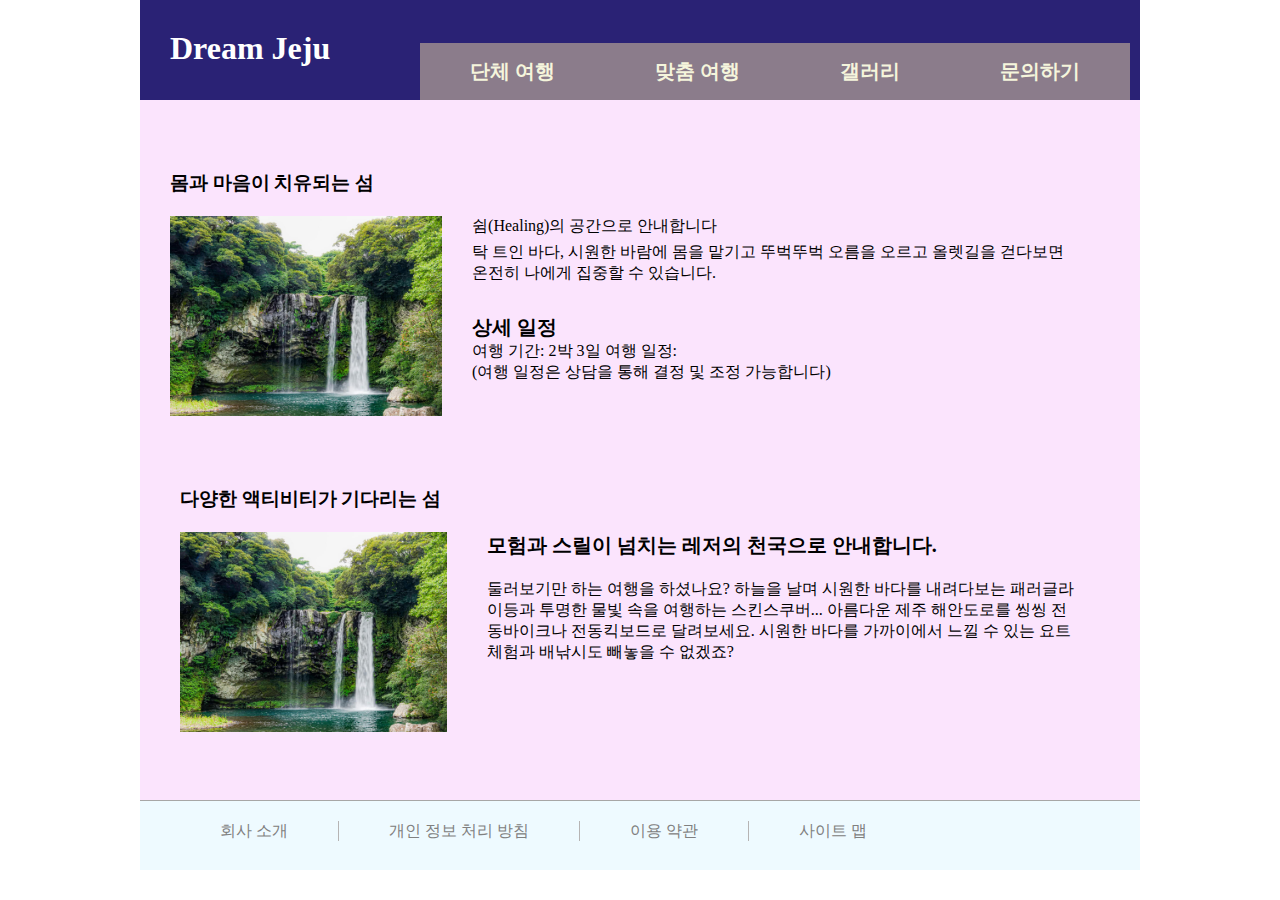
<file: index.html>
<!DOCTYPE html>
<html lang="ko">
  <head>
    <meta charset="UTF-8" />
    <meta name="viewport" content="width=device-width, initial-scale=1.0" />
    <title>DREAM JEJU</title>
    <link rel="stylesheet" href="main.css" />
  </head>

  <body>
    <!-- 전체 레이아웃 -->
    <div class="wrap">
      <!-- 상단 -->
      <header class="header">
        <h1>Dream Jeju</h1>
        <nav class="nav">
          <p class="menu1">단체 여행</p>
          <p class="menu2">맞춤 여행</p>
          <p class="menu3">갤러리</p>
          <p class="menu4">문의하기</p>
        </nav>
      </header>
      <!-- 내용 -->
      <main class="main">
        <ul class="main1">
          <h3>몸과 마음이 치유되는 섬</h3>
          <li class="list1">
            <img
              src="/15f30667-21ed-4722-aaa3-d4a64e02a9a2.jpg"
              alt="폭포 사진"
            />
            <div class="main1">
              <p class="s1">쉼(Healing)의 공간으로 안내합니다</p>
              탁 트인 바다, 시원한 바람에 몸을 맡기고 뚜벅뚜벅 오름을 오르고
              올렛길을 걷다보면 온전히 나에게 집중할 수 있습니다.
              <p class="s2">상세 일정</p>
              여행 기간: 2박 3일 여행 일정:
              <p class="s2-2">
                (여행 일정은 상담을 통해 결정 및 조정 가능합니다)
              </p>
            </div>
          </li>
        </ul>
        <ul class="main2">
          <h3>다양한 액티비티가 기다리는 섬</h3>
          <li class="list2">
            <img
              src="/15f30667-21ed-4722-aaa3-d4a64e02a9a2.jpg"
              alt="폭포 사진"
            />
            <div class="main2">
              <p class="s3">모험과 스릴이 넘치는 레저의 천국으로 안내합니다.</p>
              둘러보기만 하는 여행을 하셨나요? 하늘을 날며 시원한 바다를
              내려다보는 패러글라이등과 투명한 물빛 속을 여행하는 스킨스쿠버...
              아름다운 제주 해안도로를 씽씽 전동바이크나 전동킥보드로
              달려보세요. 시원한 바다를 가까이에서 느낄 수 있는 요트 체험과
              배낚시도 빼놓을 수 없겠죠?
            </div>
          </li>
        </ul>
      </main>
      <!-- 하단 -->
      <footer class="footer">
        <a href="#">회사 소개</a>
        <span class="line"></span>
        <a href="#">개인 정보 처리 방침</a>
        <span class="line"></span>
        <a href="#">이용 약관</a>
        <span class="line"></span>
        <a href="#">사이트 맵</a>
      </footer>
    </div>
  </body>
</html>
</file>
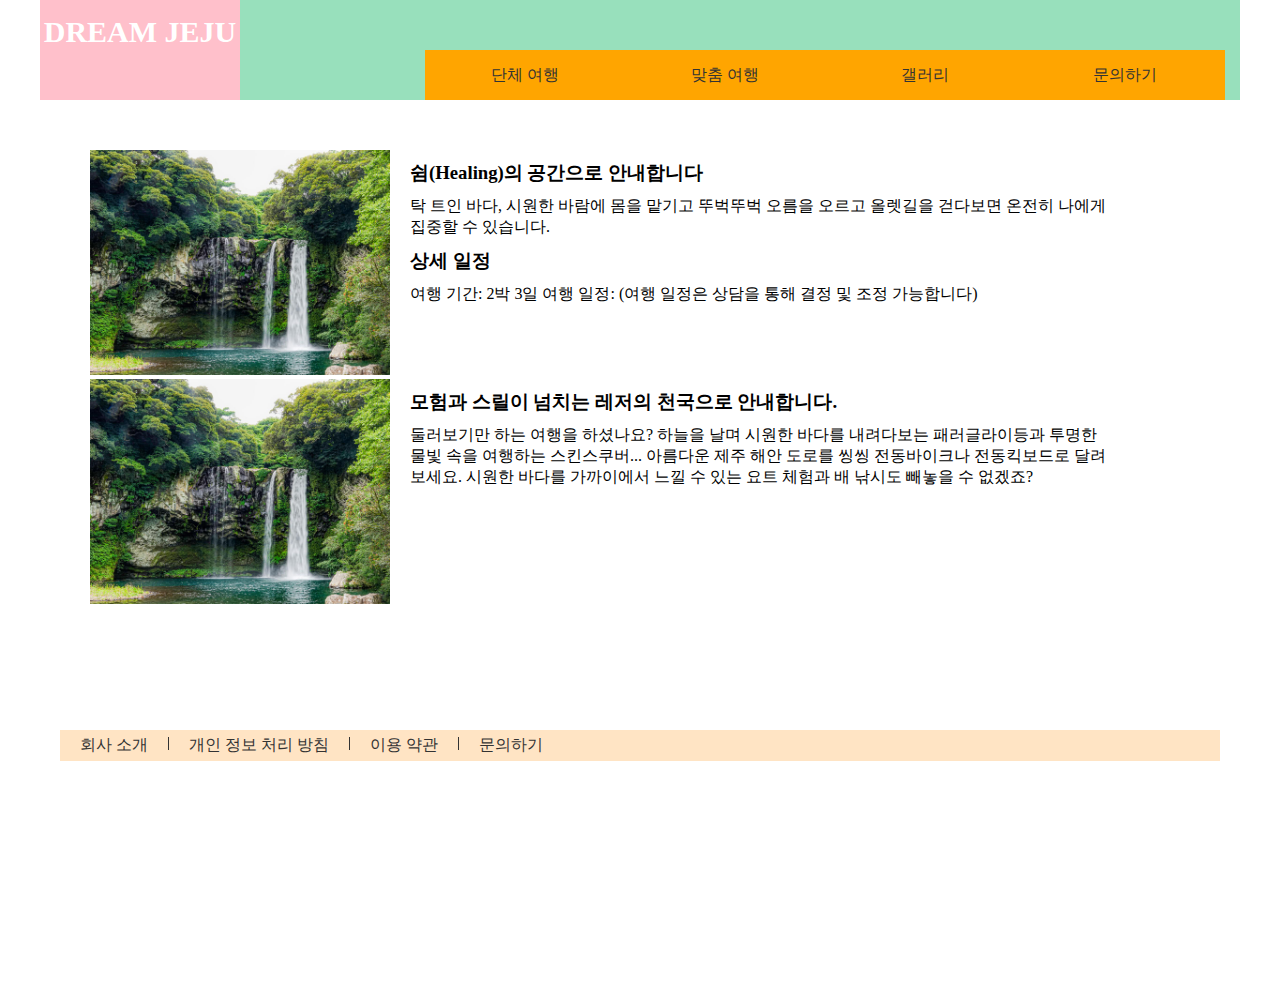
<file: teacher.html>
<!DOCTYPE html>
<html lang="ko">
  <head>
    <meta charset="UTF-8" />
    <meta name="viewport" content="width=device-width, initial-scale=1.0" />
    <title>드림 제주 선생님</title>
    <link rel="stylesheet" href="teacher.css" />
  </head>

  <body>
    <!-- 전체 레이아웃 -->
    <div class="wrap">
      <!-- 상단 -->
      <header class="header">
        <!-- 상단 로고 -->
        <div class="logo"><a href="#" class="logo-1">DREAM JEJU</a></div>
        <!-- 상단 메뉴 바 -->
        <nav>
          <ul class="navlist">
            <li class="list-1"><a href="#" class="list-1-1">단체 여행</a></li>
            <li class="list-1"><a href="#" class="list-1-1">맞춤 여행</a></li>
            <li class="list-1"><a href="#" class="list-1-1">갤러리</a></li>
            <li class="list-1"><a href="#" class="list-1-1">문의하기</a></li>
          </ul>
        </nav>
      </header>
      <!-- 메인 -->
      <main class="main">
        <section class="maindesc main-1">
          <!-- 이미지 -->
          <div class="img">
            <img
              src="./15f30667-21ed-4722-aaa3-d4a64e02a9a2.jpg"
              alt="폭포 사진"
              class="waterfall"
            />
          </div>
          <!-- 내용 -->
          <div class="desc">
            <h3>쉼(Healing)의 공간으로 안내합니다</h3>

            탁 트인 바다, 시원한 바람에 몸을 맡기고 뚜벅뚜벅 오름을 오르고
            올렛길을 걷다보면 온전히 나에게 집중할 수 있습니다.

            <h3>상세 일정</h3>
            여행 기간: 2박 3일 여행 일정: (여행 일정은 상담을 통해 결정 및 조정
            가능합니다)
          </div>
        </section>

        <section class="maindesc main-2">
          <!-- 이미지 -->
          <div class="img">
            <img
              src="./15f30667-21ed-4722-aaa3-d4a64e02a9a2.jpg"
              alt="폭포 사진"
              class="waterfall"
            />
          </div>
          <!-- 내용 -->
          <div class="desc">
            <h3>모험과 스릴이 넘치는 레저의 천국으로 안내합니다.</h3>

            둘러보기만 하는 여행을 하셨나요? 하늘을 날며 시원한 바다를
            내려다보는 패러글라이등과 투명한 물빛 속을 여행하는 스킨스쿠버...
            아름다운 제주 해안 도로를 씽씽 전동바이크나 전동킥보드로 달려 보세요.
            시원한 바다를 가까이에서 느낄 수 있는 요트 체험과 배 낚시도 빼놓을 수
            없겠죠?
          </div>
        </section>
      </main>
      <!-- 하단 -->
       <footer class="footer">
        <ul class="footer-ul">
          <li class="footer-li"><a href="#">회사 소개</a></li>
          <li class="footer-li"><a href="#">개인 정보 처리 방침</a></li>
          <li class="footer-li"><a href="#">이용 약관</a></li>
          <li class="footer-li"><a href="#">문의하기</a></li>
        </ul>
       </footer>
    </div>
  </body>
</html>
</file>
<file: main.css>
@charset "utf-8";

*{
    margin: 0;
    padding: 0;
    box-sizing: border-box;
}

.wrap{
    width: 1000px;
    height: 800px;
    background-color: aquamarine;
    margin: auto;
}

.header{
    width: 100%;
    height: 100px;
    display: flex;
    justify-content: space-between;
    background-color: rgb(42, 34, 117);
    position: relative;
    align-items: center
}

h1{
    color: white;
    padding-top: 2px;
    padding-bottom: 5px;
    padding-left: 30px;
    padding-right: 70px;
}


.nav{
    display: flex;
    background-color: rgb(139, 124, 139);
    position: absolute;
    bottom: 0;
    right: 10px;
}

.menu1:hover {
    background-color: rgb(54, 22, 54);
}
.menu2:hover {
    background-color: rgb(54, 22, 54);
}
.menu3:hover {
    background-color: rgb(54, 22, 54);
}
.menu4:hover {
    background-color: rgb(54, 22, 54);
}
.menu1, .menu2, .menu3, .menu4{
    padding: 15px 50px;
    font-size: 20px;
    font-weight: bold;
    color: beige;
}



.main{
    width: 100%;
    height: 700px;
    background-color: rgb(251, 228, 253);
    padding-top: 50px;
}

.s1{
    font-weight: 600px;
    padding-bottom: 5px;
    position: a;
    

}

.s2{
    font-weight: bold;
    font-size: 20px;
    padding-top: 30px;
}

.s3{
    font-weight: bold;
    font-size: 20px;
}

li{
    width: 100%;
    height: 200px;
    display: flex;
}

img{
    width: 40%;
}

.main1{
    padding-bottom: 50px;
    padding-left: 30px;
    padding-right: 30px;
    
}

h3{
    padding-bottom: 20px;
    padding-top: 20px;
}

.main2{
     padding-bottom: 50px;
    padding-left: 40px;
    padding-right: 30px;
}

.s3{
    padding-bottom: 20px;
    
}

.footer{
    display: flex;
    gap: 50px;
    padding-top: 20px;
    padding-left: 80px;
    background-color: rgb(238, 250, 255);
    height: 70px;
    border-top: 1px solid #a7a6a6;
}

a{
    text-decoration: none;
    color: grey;
}
.line{
    width: 1px;
    height: 20px;
    background-color: #b6b4b4;
    display: block;
}
</file>
<file: teacher.css>
@charset "utf-8";

*{
    margin: 0;
    padding: 0;
    box-sizing: border-box;
}

ul, li{
    list-style: none;
}

a{
    text-decoration: none;
    color: #333;
}

.wrap{
    width: 1200px;
    height: 1000px;
    margin: auto;
}

/* 상단 */
.header{
    background-color: rgb(152, 224, 188);
    display: flex;
    width: 100%;
    height: 100px;
    position: relative;
}
/* 상단 로고 */
.logo{
    background-color: pink;
    width: 200px;  
}

.logo-1{
font-size: 30px;
  font-family: Georgia, "Times New Roman", Times, serif;
  font-weight: bold;
  color: #fff;
  padding-top: 15px;
  text-align: center;
  display: block;
}
/* 상단 메뉴 */
nav{
    background-color: orange;
    width: 800px;
    position: absolute;
     bottom: 0px;
    right: 15px;
    height: 50px;

}

.navlist{

    display: flex;
    justify-content: space-around;
    line-height: 50px;
    width: 100%;

}

.list-1{
    
    text-align: center;
     width: calc(100% / 4)
    
}

.list-1-1{
    display: block;
   
}


.list-1-1:hover{
    background-color: #bebaba;
}

/* 메인 */
.main{
    width: 100%;
    height: 600px;
    padding: 50px;
}

.maindesc{
    display: flex;
    gap: 20px;
}

.img{
    width: 300px;

    transition: all 0.9s;
     overflow: hidden;
}

.waterfall{
    width: 100%;
}

h3{
    margin: 10px 0px;
}

.desc{
    width: 700px;
}
.img:hover img{
    transform: scale(1.05);
    filter: blur(1px);
    border-radius: 8px;
}

.footer{
    padding: 30px 20px;
}

.footer-ul{
    display: flex;
    background-color: bisque;
    padding: 5px 20px;
}


.footer-li:hover{
    text-decoration: underline;

}

.footer-li a::after{
    content: "";
    width: 1px;
    height: 13px;
    background-color: #333;
    display: inline-block;
    margin: 0px 20px;
 } 

 .footer-li:last-child a::after{
    content: none;
 }
</file>
